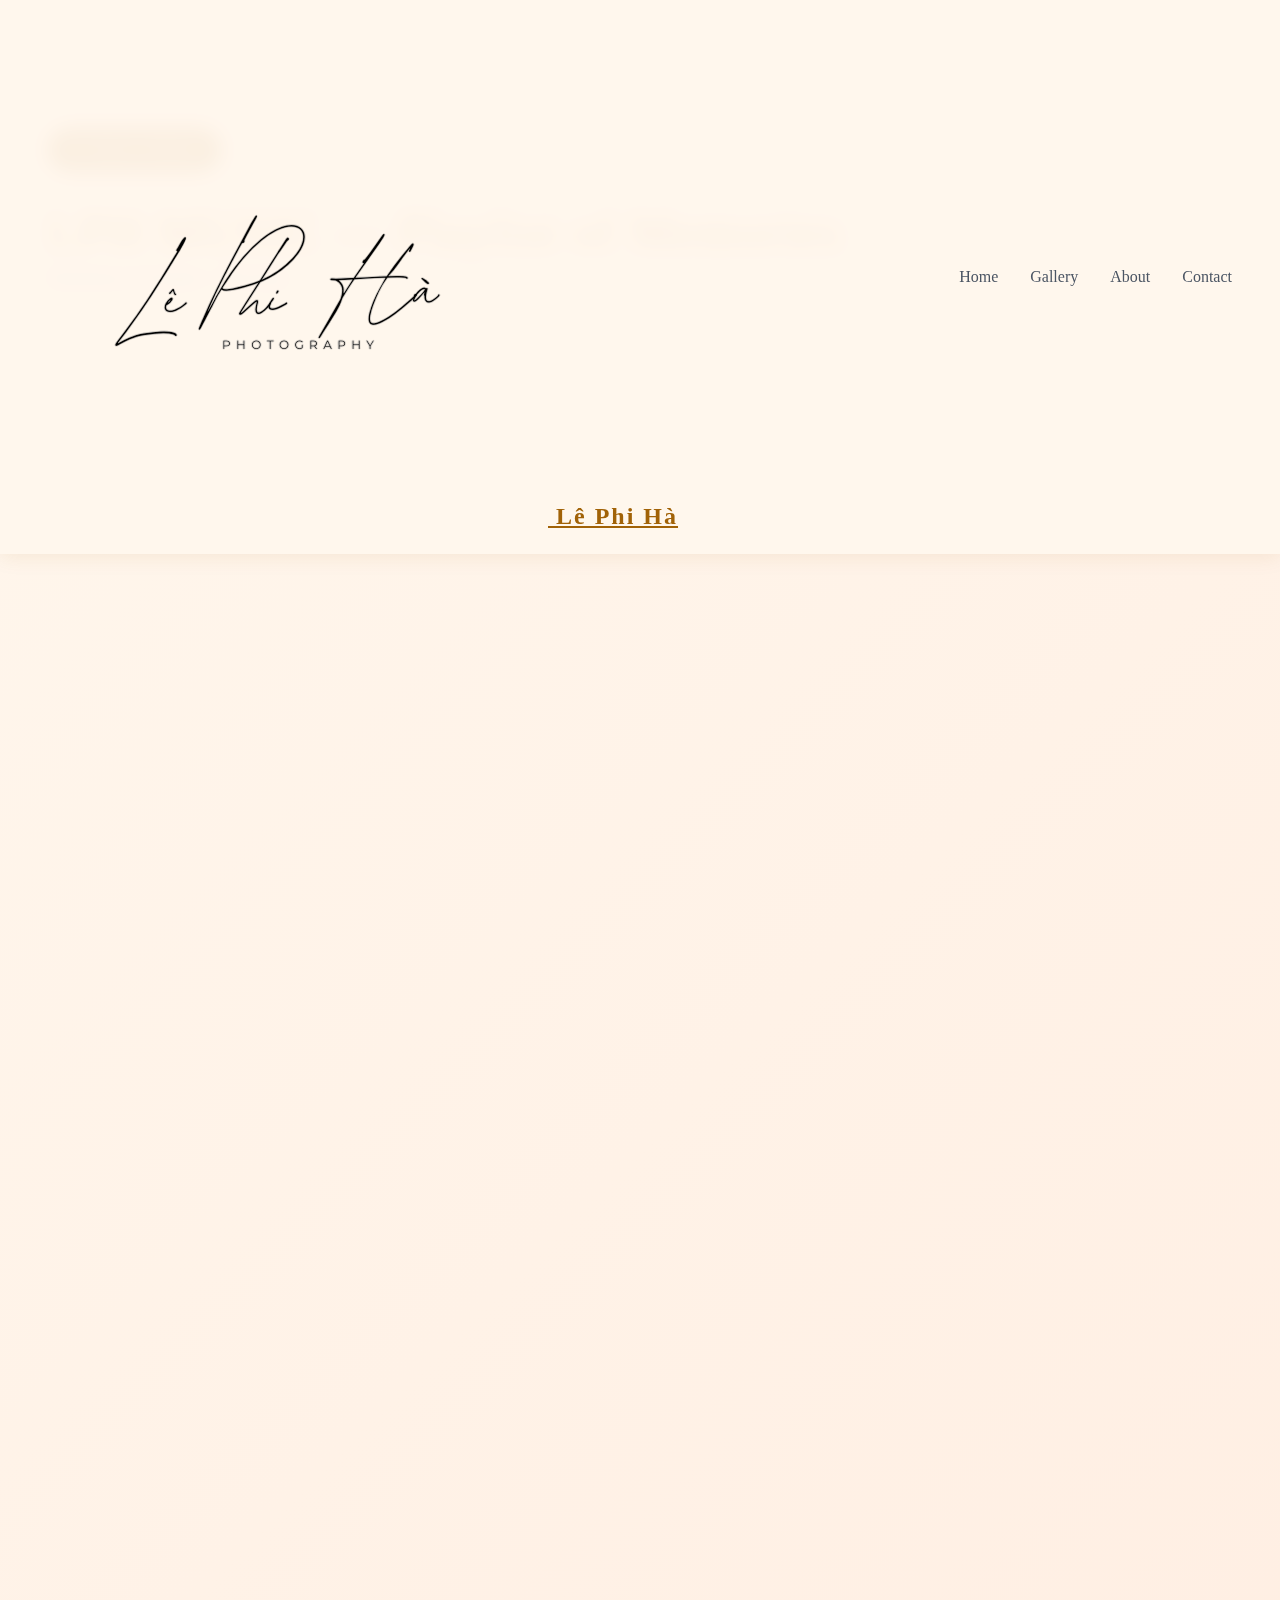
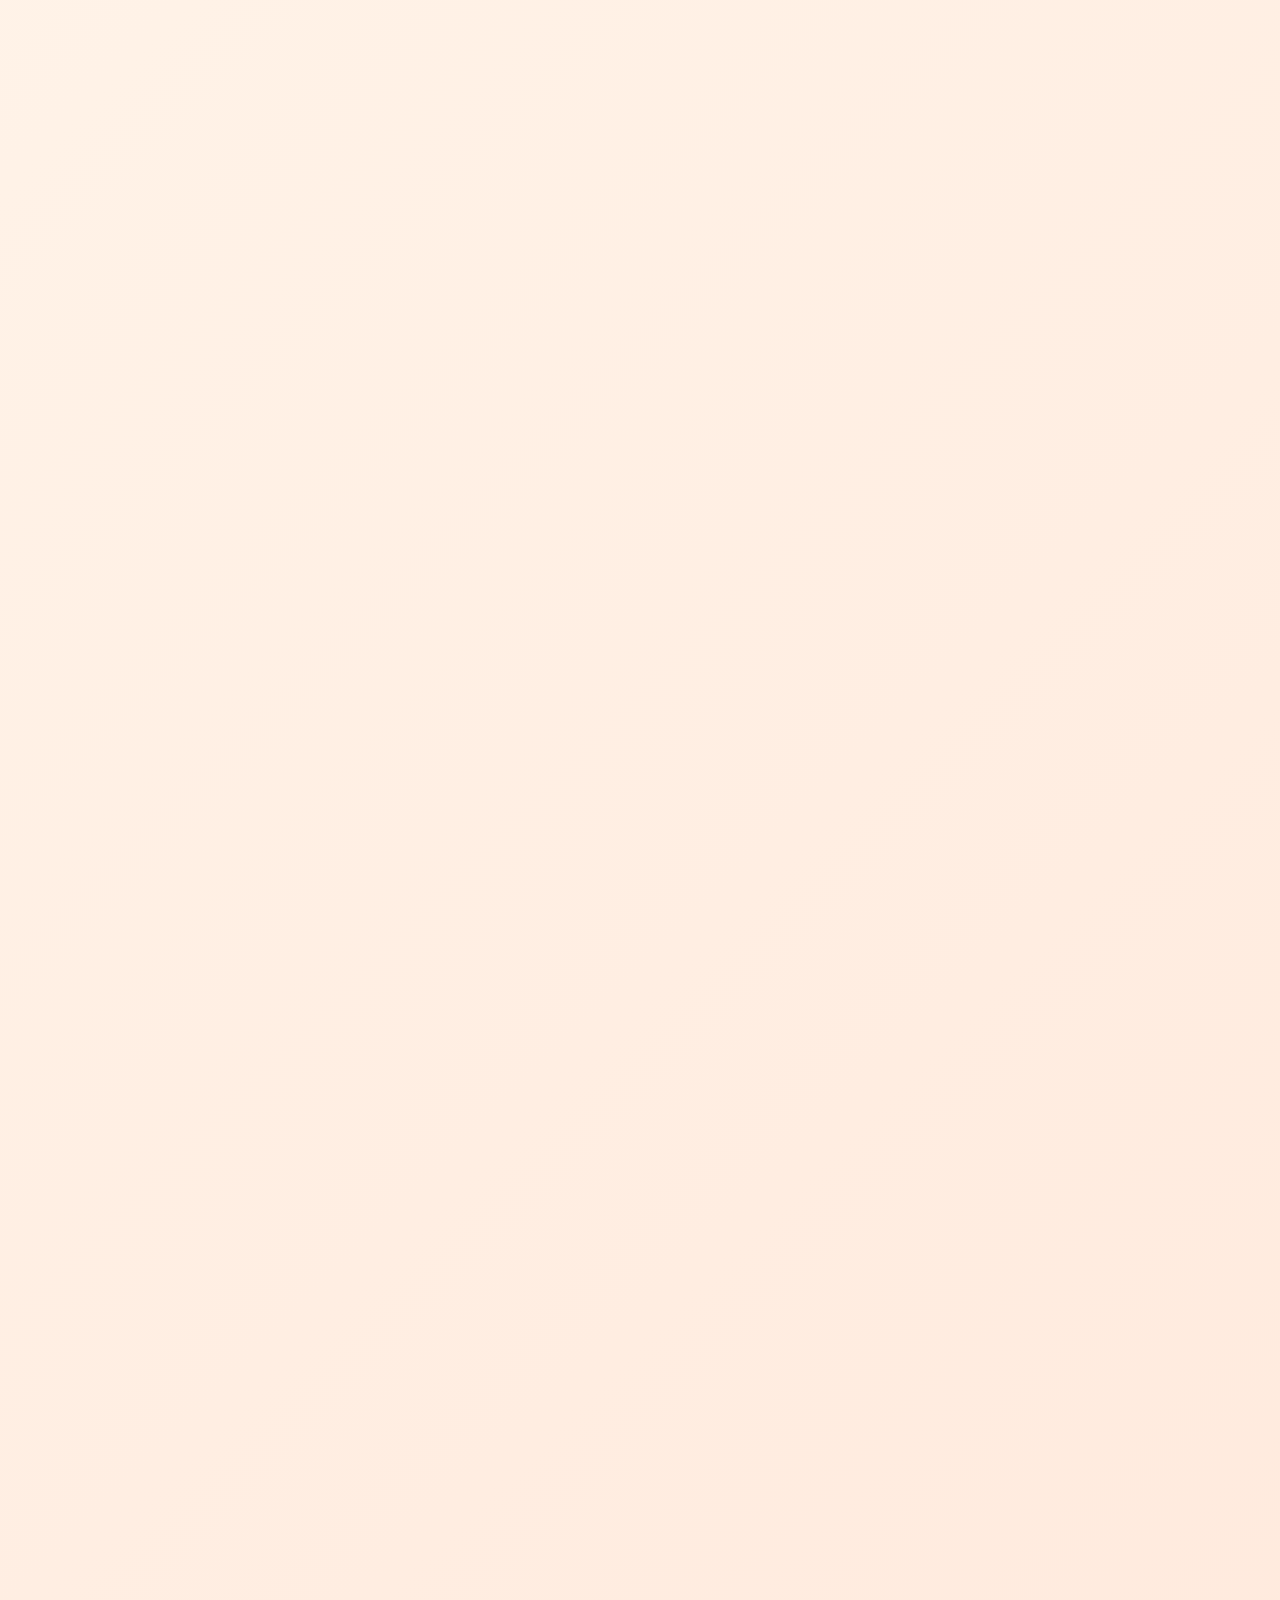
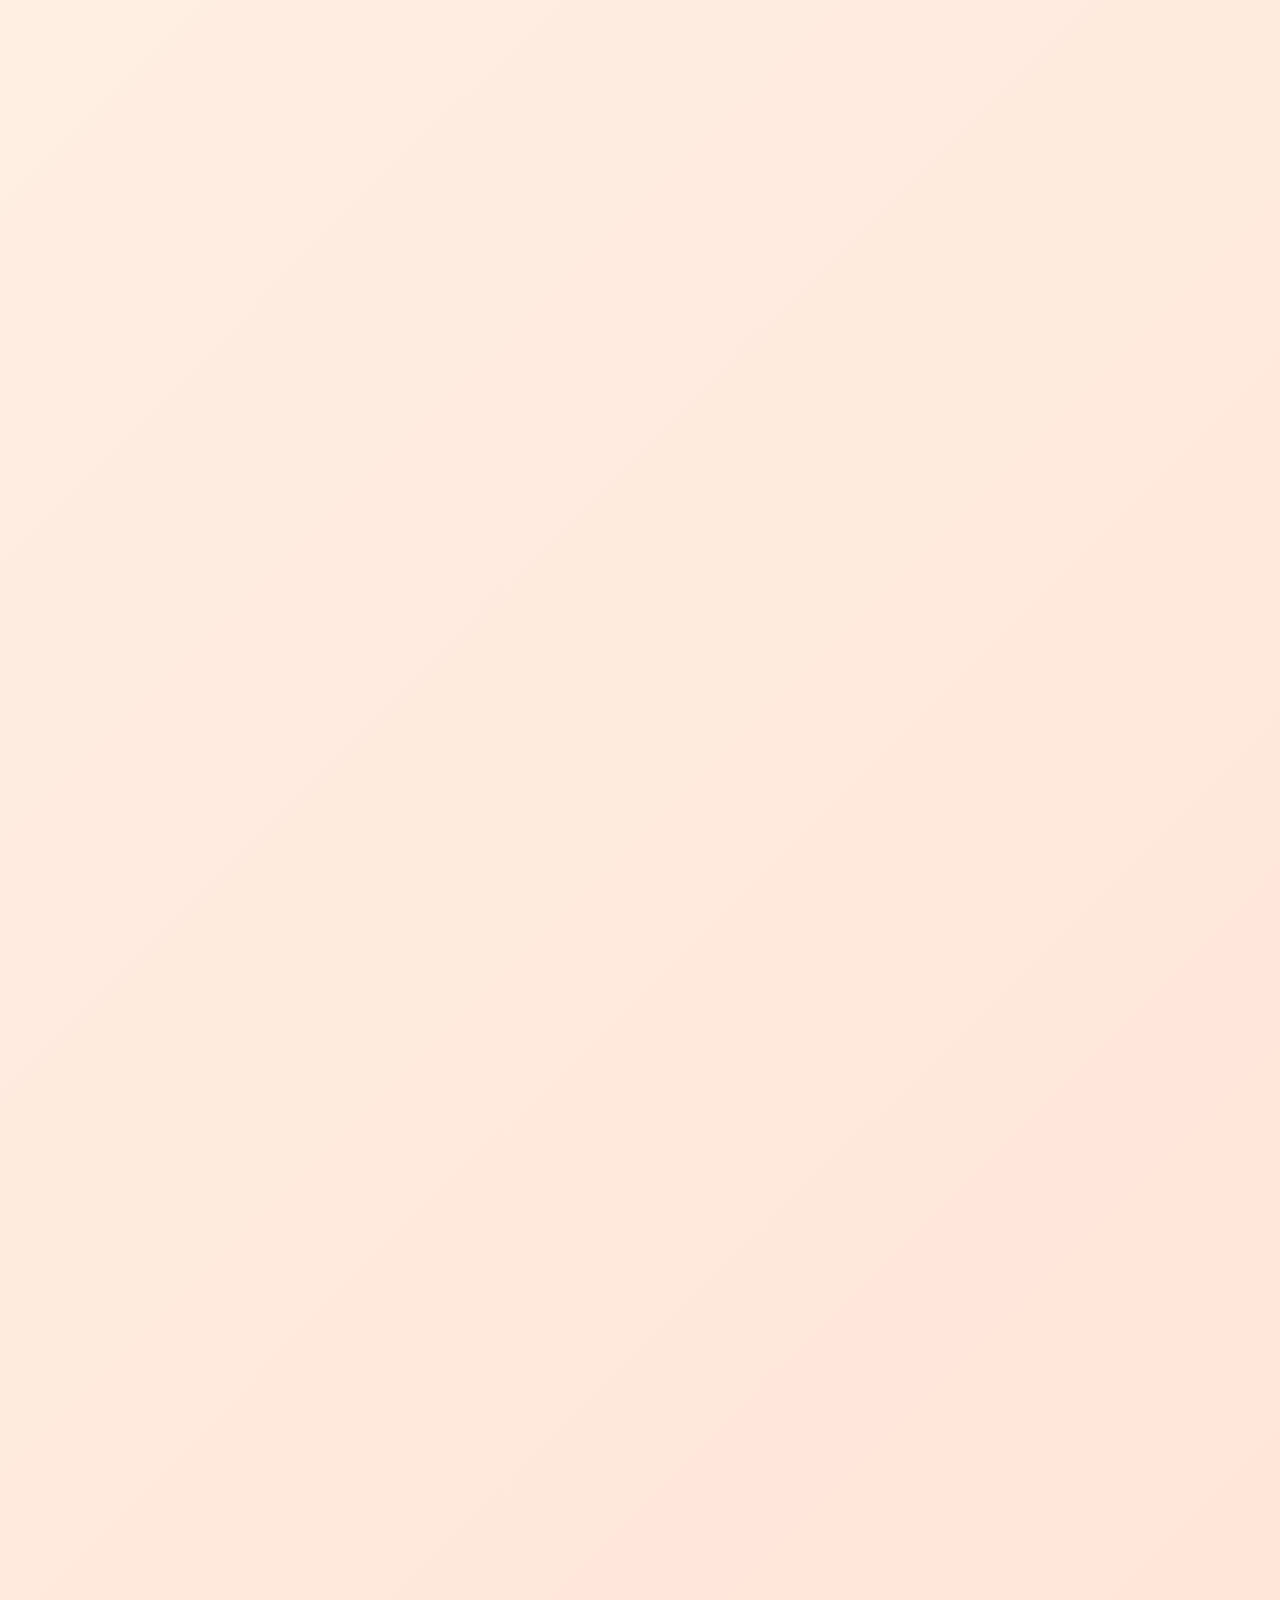
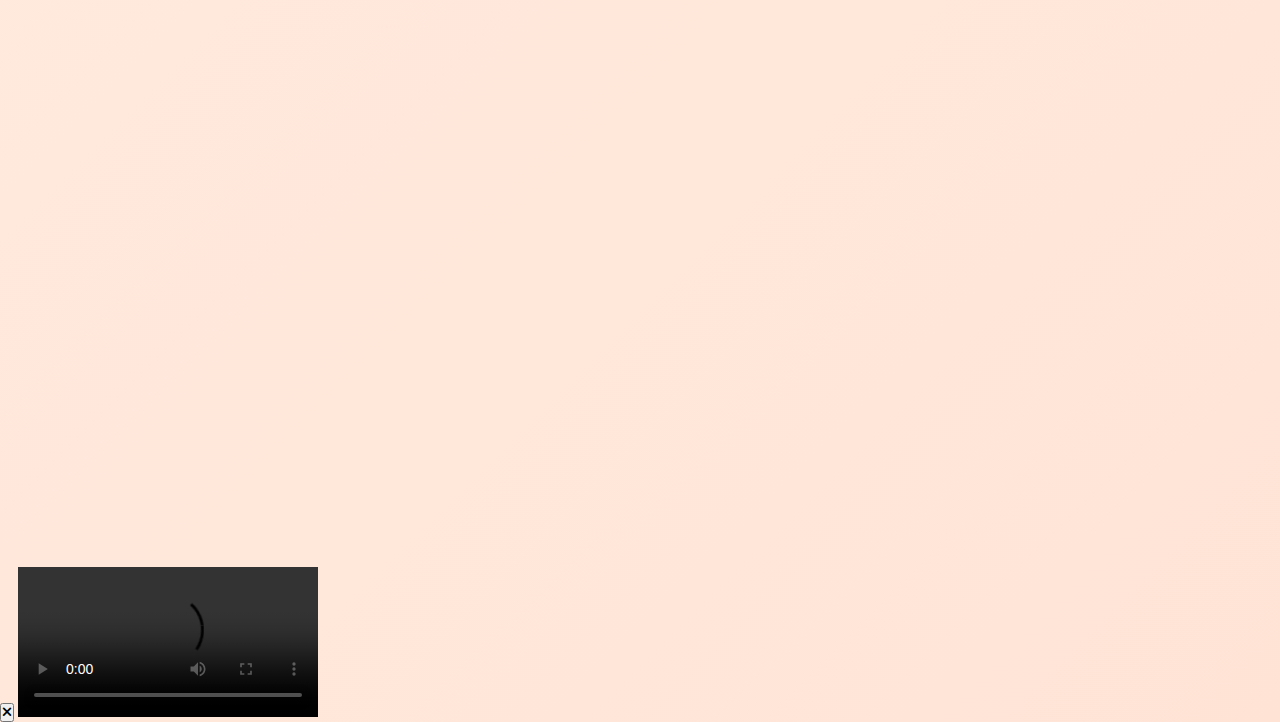
<file: playlist_music/playlis_music.html>
<!DOCTYPE html>
<html lang="vi">
<head>
    <meta charset="UTF-8">
    <meta name="viewport" content="width=device-width, initial-scale=1.0">
    <title>LPH MUSIC — Playlist of Memories</title>
    <link href="https://fonts.googleapis.com/css2?family=Playfair+Display:wght@400;500;600;700&family=Inter:wght@300;400;500;600&display=swap&subset=vietnamese" rel="stylesheet">
    <link rel="stylesheet" href="https://cdnjs.cloudflare.com/ajax/libs/font-awesome/6.5.1/css/all.min.css">
    <link rel="stylesheet" href="./playlist_music.css">
    <link rel="shortcut icon" href="./images/logo_lph.png" type="image/x-icon">
</head>
<body>
    <nav>
        <a href="../index.html#home" class="logo">
            <img src="../images/logo_lph.png" alt="Logo" class="logo-img">
            Lê Phi Hà
        </a>
        <ul class="nav-links">
            <li><a href="../index.html#home">Home</a></li>
            <li><a href="../index.html#gallery">Gallery</a></li>
            <li><a href="../index.html#about">About</a></li>
            <li><a href="../index.html#contact">Contact</a></li>
        </ul>
    </nav>

    <section class="album-header">
        <a href="../index.html#gallery" class="back-button"><i class="fas fa-arrow-left"></i> Back to Albums</a>
        <h1 class="album-title">LPH MUSIC — Playlist of Memories</h1>
        <p class="album-subtitle">Emotions in Frames • 38 tracks</p>
    </section>

    <section class="media-section">
        <div class="media-grid">
            <div class="media-item video-item" data-video="../videos_memory/video1.mp4">
                <a href="https://res.cloudinary.com/df2upzfb9/video/upload/v1764702899/Snapsave.app_AQNPCWUn47YDWjWcZ3_oae0htR1oPdU4NNxxjvZ3PIX1U5bHidGkcPNgMAVYVfiiZpSD5E6Kha0eNv4TgniCQrM8YGDS7tXiUVOvkbczsbOycQ_p8jvhw.mp4" target="_blank" rel="noopener">
                    <div class="media-thumbnail">
                        <video src="https://res.cloudinary.com/df2upzfb9/video/upload/v1764702899/Snapsave.app_AQNPCWUn47YDWjWcZ3_oae0htR1oPdU4NNxxjvZ3PIX1U5bHidGkcPNgMAVYVfiiZpSD5E6Kha0eNv4TgniCQrM8YGDS7tXiUVOvkbczsbOycQ_p8jvhw.mp4" preload="metadata"></video>
                        <div class="video-overlay">
                            <div class="play-button">
                                <i class="fas fa-play"></i>
                            </div>
                            <div class="video-duration">4:36</div>
                        </div>
                    </div>
                </a>
            </div>


            <div class="media-item video-item" data-video="../videos_memory/video2.mp4">
                <a href="https://res.cloudinary.com/df2upzfb9/video/upload/v1769678695/b5ad1652080541f08de3c08fc9afbc8a_kmohy1.mov" target="_blank" rel="noopener">
                    <div class="media-thumbnail">
                        <video src="https://res.cloudinary.com/df2upzfb9/video/upload/v1769678695/b5ad1652080541f08de3c08fc9afbc8a_kmohy1.mov" preload="metadata"></video>
                        <div class="video-overlay">
                            <div class="play-button">
                                <i class="fas fa-play"></i>
                            </div>
                            <div class="video-duration">4:54</div>
                        </div>
                    </div>
                </a>
            </div>

            <div class="media-item video-item" data-video="../videos_memory/video2.mp4">
                <a href="https://res.cloudinary.com/df2upzfb9/video/upload/v1764702841/v14044g50000crnugcnog65r0b73sedg_ouimlk.mp4" target="_blank" rel="noopener">
                    <div class="media-thumbnail">
                        <video src="https://res.cloudinary.com/df2upzfb9/video/upload/v1764702841/v14044g50000crnugcnog65r0b73sedg_ouimlk.mp4" preload="metadata"></video>
                        <div class="video-overlay">
                            <div class="play-button">
                                <i class="fas fa-play"></i>
                            </div>
                            <div class="video-duration">0:59</div>
                        </div>
                    </div>
                </a>
            </div>

            <div class="media-item video-item" data-video="../videos_memory/video3.mp4">
                <a href="https://res.cloudinary.com/df2upzfb9/video/upload/v1764702839/v14044g50000cpipogvog65v3fmv0nug_gtmgtg.mp4" target="_blank" rel="noopener">
                    <div class="media-thumbnail">
                        <video src="https://res.cloudinary.com/df2upzfb9/video/upload/v1764702839/v14044g50000cpipogvog65v3fmv0nug_gtmgtg.mp4" preload="metadata"></video>
                        <div class="video-overlay">
                            <div class="play-button">
                                <i class="fas fa-play"></i>
                            </div>
                            <div class="video-duration">0:42</div>
                        </div>
                    </div>
                </a>
            </div>

            <div class="media-item video-item">
                <a href="https://res.cloudinary.com/df2upzfb9/video/upload/v1764702844/v14044g50000cu1ucs7og65mlrdfsv00_norl7x.mp4" target="_blank" rel="noopener">
                    <div class="media-thumbnail" style="background-image: url('https://res.cloudinary.com/df2upzfb9/video/upload/so_1,w_400,h_500,c_fill/v1764702844/v14044g50000cu1ucs7og65mlrdfsv00_norl7x.jpg');">
                        <video src="https://res.cloudinary.com/df2upzfb9/video/upload/v1764702844/v14044g50000cu1ucs7og65mlrdfsv00_norl7x.mp4" preload="none"></video>
                        <div class="video-overlay">
                            <div class="play-button">
                                <i class="fas fa-play"></i>
                            </div>
                            <div class="video-duration">1:54</div>
                        </div>
                    </div>
                </a>
            </div>

            <div class="media-item video-item">
                <a href="https://res.cloudinary.com/df2upzfb9/video/upload/v1764702836/v14044g50000cncs26nog65tfihvkmc0_uonbza.mp4" target="_blank" rel="noopener">
                    <div class="media-thumbnail" style="background-image: url('https://res.cloudinary.com/df2upzfb9/video/upload/so_1,w_400,h_500,c_fill/v1764702836/v14044g50000cncs26nog65tfihvkmc0_uonbza.jpg');">
                        <video src="https://res.cloudinary.com/df2upzfb9/video/upload/v1764702836/v14044g50000cncs26nog65tfihvkmc0_uonbza.mp4" preload="none"></video>
                        <div class="video-overlay">
                            <div class="play-button">
                                <i class="fas fa-play"></i>
                            </div>
                            <div class="video-duration">1:49</div>
                        </div>
                    </div>
                </a>
            </div>

            <div class="media-item video-item" data-video="../videos_memory/video6.mp4">
                <a href="https://res.cloudinary.com/df2upzfb9/video/upload/v1764702831/f8695f141319b6f442de4dd8252fe263_kzvba2.mp4" target="_blank" rel="noopener">
                    <div class="media-thumbnail">
                        <video src="https://res.cloudinary.com/df2upzfb9/video/upload/v1764702831/f8695f141319b6f442de4dd8252fe263_kzvba2.mp4" preload="metadata"></video>
                        <div class="video-overlay">
                            <div class="play-button">
                                <i class="fas fa-play"></i>
                            </div>
                            <div class="video-duration">1:00</div>
                        </div>
                    </div>
                </a>
            </div>

            <div class="media-item video-item" data-video="../videos_memory/video7.mp4">
                <a href="https://res.cloudinary.com/df2upzfb9/video/upload/v1764702829/e62a5019a9af6b394fc8cd7cb7569aea_ica0tz.mp4" target="_blank" rel="noopener">
                    <div class="media-thumbnail">
                        <video src="https://res.cloudinary.com/df2upzfb9/video/upload/v1764702829/e62a5019a9af6b394fc8cd7cb7569aea_ica0tz.mp4" preload="metadata"></video>
                        <div class="video-overlay">
                            <div class="play-button">
                                <i class="fas fa-play"></i>
                            </div>
                            <div class="video-duration">0:45</div>
                        </div>
                    </div>
                </a>
            </div>

            <div class="media-item video-item" data-video="../videos_memory/video8.mp4">
                <a href="https://res.cloudinary.com/df2upzfb9/video/upload/v1764702829/e259566bdff7f94a79ec03140845af56_gp6ulw.mp4" target="_blank" rel="noopener">
                    <div class="media-thumbnail">
                        <video src="https://res.cloudinary.com/df2upzfb9/video/upload/v1764702829/e259566bdff7f94a79ec03140845af56_gp6ulw.mp4" preload="metadata"></video>
                        <div class="video-overlay">
                            <div class="play-button">
                                <i class="fas fa-play"></i>
                            </div>
                            <div class="video-duration">0:42</div>
                        </div>
                    </div>
                </a>
            </div>

            <div class="media-item video-item" data-video="../videos_memory/video9.mp4">
                <a href="https://res.cloudinary.com/df2upzfb9/video/upload/v1764702827/d3855a90dfc930280a7c51870b03cc3a_ovbxcw.mp4" target="_blank" rel="noopener">
                    <div class="media-thumbnail">
                        <video src="https://res.cloudinary.com/df2upzfb9/video/upload/v1764702827/d3855a90dfc930280a7c51870b03cc3a_ovbxcw.mp4" preload="metadata"></video>
                        <div class="video-overlay">
                            <div class="play-button">
                                <i class="fas fa-play"></i>
                            </div>
                            <div class="video-duration">0:57</div>
                        </div>
                    </div>
                </a>
            </div>

            <div class="media-item video-item" data-video="../videos_memory/video10.mp4">
                <a href="https://res.cloudinary.com/df2upzfb9/video/upload/v1764702827/v10044g50000cp2brn7og65sqe4vbfc0_rpoymc.mp4" target="_blank" rel="noopener">
                    <div class="media-thumbnail">
                        <video src="https://res.cloudinary.com/df2upzfb9/video/upload/v1764702827/v10044g50000cp2brn7og65sqe4vbfc0_rpoymc.mp4" preload="metadata"></video>
                        <div class="video-overlay">
                            <div class="play-button">
                                <i class="fas fa-play"></i>
                            </div>
                            <div class="video-duration">0:22</div>
                        </div>
                    </div>
                </a>
            </div>
            
            <div class="media-item video-item">
                <a href="https://res.cloudinary.com/df2upzfb9/video/upload/v1764702824/v1c044g50000d3qrc7fog65i8eel3do0_gkgh2n.mp4" target="_blank" rel="noopener">
                    <div class="media-thumbnail" style="background-image: url('https://res.cloudinary.com/df2upzfb9/video/upload/so_1,w_400,h_500,c_fill/v1764702824/v1c044g50000d3qrc7fog65i8eel3do0_gkgh2n.jpg');">
                        <video src="https://res.cloudinary.com/df2upzfb9/video/upload/v1764702824/v1c044g50000d3qrc7fog65i8eel3do0_gkgh2n.mp4" preload="none"></video>
                        <div class="video-overlay">
                            <div class="play-button">
                                <i class="fas fa-play"></i>
                            </div>
                            <div class="video-duration">0:58</div>
                        </div>
                    </div>
                </a>
            </div>

            <div class="media-item video-item" data-video="../videos_memory/video12.mp4">
                <a href="https://res.cloudinary.com/df2upzfb9/video/upload/v1764702818/df7d223e7c032996eec2cdcd628fc0f9_lzyvxu.mp4" target="_blank" rel="noopener">
                    <div class="media-thumbnail">
                        <video src="https://res.cloudinary.com/df2upzfb9/video/upload/v1764702818/df7d223e7c032996eec2cdcd628fc0f9_lzyvxu.mp4" preload="metadata"></video>
                        <div class="video-overlay">
                            <div class="play-button">
                                <i class="fas fa-play"></i>
                            </div>
                            <div class="video-duration">0:51</div>
                        </div>
                    </div>
                </a>
            </div>

            <div class="media-item video-item" data-video="../videos_memory/video13.mp4">
                <a href="https://res.cloudinary.com/df2upzfb9/video/upload/v1764702819/e3f0c9cce6b7efe5885bac9b9940d081_hsxe4x.mp4" target="_blank" rel="noopener">
                    <div class="media-thumbnail">
                        <video src="https://res.cloudinary.com/df2upzfb9/video/upload/v1764702819/e3f0c9cce6b7efe5885bac9b9940d081_hsxe4x.mp4" preload="metadata"></video>
                        <div class="video-overlay">
                            <div class="play-button">
                                <i class="fas fa-play"></i>
                            </div>
                            <div class="video-duration">0:59</div>
                        </div>
                    </div>
                </a>
            </div>

            <div class="media-item video-item" data-video="../videos_memory/video14.mp4">
                <a href="https://res.cloudinary.com/df2upzfb9/video/upload/v1764702818/c033bffe592e342957462a625ae89c3b_z1g8ty.mp4" target="_blank" rel="noopener">
                    <div class="media-thumbnail">
                        <video src="https://res.cloudinary.com/df2upzfb9/video/upload/v1764702818/c033bffe592e342957462a625ae89c3b_z1g8ty.mp4" preload="metadata"></video>
                        <div class="video-overlay">
                            <div class="play-button">
                                <i class="fas fa-play"></i>
                            </div>
                            <div class="video-duration">1:00</div>
                        </div>
                    </div>
                </a>
            </div>

            <div class="media-item video-item" data-video="../videos_memory/video15.mp4">
                <a href="https://res.cloudinary.com/df2upzfb9/video/upload/v1764702817/dc076d86392a3ec680d5fcf5c88b2098_zagsgx.mp4" target="_blank" rel="noopener">
                    <div class="media-thumbnail">
                        <video src="https://res.cloudinary.com/df2upzfb9/video/upload/v1764702817/dc076d86392a3ec680d5fcf5c88b2098_zagsgx.mp4" preload="metadata"></video>
                        <div class="video-overlay">
                            <div class="play-button">
                                <i class="fas fa-play"></i>
                            </div>
                            <div class="video-duration">0:56</div>
                        </div>
                    </div>
                </a>
            </div>

            <div class="media-item video-item" data-video="../videos_memory/video16.mp4">
                <a href="https://res.cloudinary.com/df2upzfb9/video/upload/v1764702814/be38612e30091f61b82a3fb78e6b1d2f_eifriy.mp4" target="_blank" rel="noopener">
                    <div class="media-thumbnail">
                        <video src="https://res.cloudinary.com/df2upzfb9/video/upload/v1764702814/be38612e30091f61b82a3fb78e6b1d2f_eifriy.mp4" preload="metadata"></video>
                        <div class="video-overlay">
                            <div class="play-button">
                                <i class="fas fa-play"></i>
                            </div>
                            <div class="video-duration">0:36</div>
                        </div>
                    </div>
                </a>
            </div>

            <div class="media-item video-item" data-video="../videos_memory/video17.mp4">
                <a href="https://res.cloudinary.com/df2upzfb9/video/upload/v1764702813/636039927c78b9098b7b288d4ae7a135_kzdsjg.mp4" target="_blank" rel="noopener">
                    <div class="media-thumbnail">
                        <video src="https://res.cloudinary.com/df2upzfb9/video/upload/v1764702813/636039927c78b9098b7b288d4ae7a135_kzdsjg.mp4" preload="metadata"></video>
                        <div class="video-overlay">
                            <div class="play-button">
                                <i class="fas fa-play"></i>
                            </div>
                            <div class="video-duration">1:00</div>
                        </div>
                    </div>
                </a>
            </div>

            <div class="media-item video-item" data-video="../videos_memory/video18.mp4">
                <a href="https://res.cloudinary.com/df2upzfb9/video/upload/v1764702812/0168299744a5be8b0f18277f2411c1ab_ecwikj.mp4" target="_blank" rel="noopener">
                    <div class="media-thumbnail">
                        <video src="https://res.cloudinary.com/df2upzfb9/video/upload/v1764702812/0168299744a5be8b0f18277f2411c1ab_ecwikj.mp4" preload="metadata"></video>
                        <div class="video-overlay">
                            <div class="play-button">
                                <i class="fas fa-play"></i>
                            </div>
                            <div class="video-duration">0:46</div>
                        </div>
                    </div>
                </a>
            </div>

            <div class="media-item video-item" data-video="../videos_memory/video19.mp4">
                <a href="https://res.cloudinary.com/df2upzfb9/video/upload/v1764702811/c1404af2acd55dc6f1afe045e5a1da5d_jhgunk.mp4" target="_blank" rel="noopener">
                    <div class="media-thumbnail">
                        <video src="https://res.cloudinary.com/df2upzfb9/video/upload/v1764702811/c1404af2acd55dc6f1afe045e5a1da5d_jhgunk.mp4" preload="metadata"></video>
                        <div class="video-overlay">
                            <div class="play-button">
                                <i class="fas fa-play"></i>
                            </div>
                            <div class="video-duration">0:37</div>
                        </div>
                    </div>
                </a>
            </div>

            <div class="media-item video-item" data-video="../videos_memory/video20.mp4">
                <a href="https://res.cloudinary.com/df2upzfb9/video/upload/v1764702809/b45e92c4f26f5eec79c0906212bf7a6a_aohh0m.mp4" target="_blank" rel="noopener">
                    <div class="media-thumbnail">
                        <video src="https://res.cloudinary.com/df2upzfb9/video/upload/v1764702809/b45e92c4f26f5eec79c0906212bf7a6a_aohh0m.mp4" preload="metadata"></video>
                        <div class="video-overlay">
                            <div class="play-button">
                                <i class="fas fa-play"></i>
                            </div>
                            <div class="video-duration">0:59</div>
                        </div>
                    </div>
                </a>
            </div>

            <div class="media-item video-item" data-video="../videos_memory/video21.mp4">
                <a href="https://res.cloudinary.com/df2upzfb9/video/upload/v1764702808/680e0ea27f01c3c590606d5e6f3c929c_aafdco.mp4" target="_blank" rel="noopener">
                    <div class="media-thumbnail">
                        <video src="https://res.cloudinary.com/df2upzfb9/video/upload/v1764702808/680e0ea27f01c3c590606d5e6f3c929c_aafdco.mp4" preload="metadata"></video>
                        <div class="video-overlay">
                            <div class="play-button">
                                <i class="fas fa-play"></i>
                            </div>
                            <div class="video-duration">0:26</div>
                        </div>
                    </div>
                </a>
            </div>

            <div class="media-item video-item" data-video="../videos_memory/video22.mp4">
                <a href="https://res.cloudinary.com/df2upzfb9/video/upload/v1764702809/c4cb916343b2c2283d7903aec0e461bd_jvvah9.mp4" target="_blank" rel="noopener">
                    <div class="media-thumbnail">
                        <video src="https://res.cloudinary.com/df2upzfb9/video/upload/v1764702809/c4cb916343b2c2283d7903aec0e461bd_jvvah9.mp4" preload="metadata"></video>
                        <div class="video-overlay">
                            <div class="play-button">
                                <i class="fas fa-play"></i>
                            </div>
                            <div class="video-duration">0:51</div>
                        </div>
                    </div>
                </a>
            </div>

            <div class="media-item video-item" data-video="../videos_memory/video23.mp4">
                <a href="https://res.cloudinary.com/df2upzfb9/video/upload/v1764702806/60ce3f14c14b1622cfb2d786e70bd9ae_zllgln.mp4" target="_blank" rel="noopener">
                    <div class="media-thumbnail">
                        <video src="https://res.cloudinary.com/df2upzfb9/video/upload/v1764702806/60ce3f14c14b1622cfb2d786e70bd9ae_zllgln.mp4" preload="metadata"></video>
                        <div class="video-overlay">
                            <div class="play-button">
                                <i class="fas fa-play"></i>
                            </div>
                            <div class="video-duration">0:48</div>
                        </div>
                    </div>
                </a>
            </div>

            <div class="media-item video-item" data-video="../videos_memory/video24.mp4">
                <a href="https://res.cloudinary.com/df2upzfb9/video/upload/v1764702806/1067778ffcac2e1d0d6f0e46cfdf07b3_jp1x5p.mp4" target="_blank" rel="noopener">
                    <div class="media-thumbnail">
                        <video src="https://res.cloudinary.com/df2upzfb9/video/upload/v1764702806/1067778ffcac2e1d0d6f0e46cfdf07b3_jp1x5p.mp4" preload="metadata"></video>
                        <div class="video-overlay">
                            <div class="play-button">
                                <i class="fas fa-play"></i>
                            </div>
                            <div class="video-duration">0:22</div>
                        </div>
                    </div>
                </a>
            </div>

            <div class="media-item video-item" data-video="../videos_memory/video25.mp4">
                <a href="https://res.cloudinary.com/df2upzfb9/video/upload/v1764702804/a0a7e91bf0c0c1448acfbaa96f03a4ea_smaonp.mp4" target="_blank" rel="noopener">
                    <div class="media-thumbnail">
                        <video src="https://res.cloudinary.com/df2upzfb9/video/upload/v1764702804/a0a7e91bf0c0c1448acfbaa96f03a4ea_smaonp.mp4" preload="metadata"></video>
                        <div class="video-overlay">
                            <div class="play-button">
                                <i class="fas fa-play"></i>
                            </div>
                            <div class="video-duration">0:53</div>
                        </div>
                    </div>
                </a>
            </div>

            <div class="media-item video-item" data-video="../videos_memory/video26.mp4">
                <a href="https://res.cloudinary.com/df2upzfb9/video/upload/v1764702801/4755c4e8e3d2b968d467389d22aa5364_dk0lid.mp4" target="_blank" rel="noopener">
                    <div class="media-thumbnail">
                        <video src="https://res.cloudinary.com/df2upzfb9/video/upload/v1764702801/4755c4e8e3d2b968d467389d22aa5364_dk0lid.mp4" preload="metadata"></video>
                        <div class="video-overlay">
                            <div class="play-button">
                                <i class="fas fa-play"></i>
                            </div>
                            <div class="video-duration">0:50</div>
                        </div>
                    </div>
                </a>
            </div>

            <div class="media-item video-item" data-video="../videos_memory/video27.mp4">
                <a href="https://res.cloudinary.com/df2upzfb9/video/upload/v1764702795/0e65a71ba07ee0977b76ad93c496578c_vro1iz.mp4" target="_blank" rel="noopener">
                    <div class="media-thumbnail">
                        <video src="https://res.cloudinary.com/df2upzfb9/video/upload/v1764702795/0e65a71ba07ee0977b76ad93c496578c_vro1iz.mp4" preload="metadata"></video>
                        <div class="video-overlay">
                            <div class="play-button">
                                <i class="fas fa-play"></i>
                            </div>
                            <div class="video-duration">1:00</div>
                        </div>
                    </div>
                </a>
            </div>
            <div class="media-item video-item" data-video="../videos_memory/video28.mp4">
                <div class="media-thumbnail">
                    <video src="https://res.cloudinary.com/df2upzfb9/video/upload/v1764702796/2804fb3145cfa665f975421e252918e3_fmxitk.mp4" preload="metadata"></video>
                    <div class="video-overlay">
                        <div class="play-button">
                            <i class="fas fa-play"></i>
                        </div>
                        <div class="video-duration">0:59</div>
                    </div>
                </div>
            </div>
            <div class="media-item video-item" data-video="../videos_memory/video29.mp4">
                <div class="media-thumbnail">
                    <video src="https://res.cloudinary.com/df2upzfb9/video/upload/v1764702794/99dda16b3bce6dd481de2b1cdd80748d_l1j0vm.mp4" preload="metadata"></video>
                    <div class="video-overlay">
                        <div class="play-button">
                            <i class="fas fa-play"></i>
                        </div>
                        <div class="video-duration">0:59</div>
                    </div>
                </div>
            </div>
            <div class="media-item video-item" data-video="../videos_memory/video30.mp4">
                <div class="media-thumbnail">
                    <video src="https://res.cloudinary.com/df2upzfb9/video/upload/v1764702792/3fa8bf1068451f7183702a154fe3b534_sbhthb.mp4" preload="metadata"></video>
                    <div class="video-overlay">
                        <div class="play-button">
                            <i class="fas fa-play"></i>
                        </div>
                        <div class="video-duration">0:43</div>
                    </div>
                </div>
            </div>

            <div class="media-item video-item" data-video="../videos_memory/video31.mp4">
                <div class="media-thumbnail">
                    <video src="https://res.cloudinary.com/df2upzfb9/video/upload/v1764702791/86d7da384714bc74c779616df94c97d6_xbk0ko.mp4" preload="metadata"></video>
                    <div class="video-overlay">
                        <div class="play-button">
                            <i class="fas fa-play"></i>
                        </div>
                        <div class="video-duration">0:32</div>
                    </div>
                </div>
            </div>

            <div class="media-item video-item" data-video="../videos_memory/video32.mp4">
                <div class="media-thumbnail">
                    <video src="https://res.cloudinary.com/df2upzfb9/video/upload/v1764702792/09a17511863a2026088360ce1472588a_tyo2pc.mp4" preload="metadata"></video>
                    <div class="video-overlay">
                        <div class="play-button">
                            <i class="fas fa-play"></i>
                        </div>
                        <div class="video-duration">0:45</div>
                    </div>
                </div>
            </div>

            <div class="media-item video-item" data-video="../videos_memory/video33.mp4">
                <div class="media-thumbnail">
                    <video src="https://res.cloudinary.com/df2upzfb9/video/upload/v1764702790/8ef2d3237541336da32c5d2229e33353_hwubhs.mp4" preload="metadata"></video>
                    <div class="video-overlay">
                        <div class="play-button">
                            <i class="fas fa-play"></i>
                        </div>
                        <div class="video-duration">1:00</div>
                    </div>
                </div>
            </div>

            <div class="media-item video-item" data-video="../videos_memory/video34.mp4">
                <div class="media-thumbnail">
                    <video src="https://res.cloudinary.com/df2upzfb9/video/upload/v1764702790/1a0ae9e63318cdf3e3d8f98662a2abb3_mvrvgq.mp4" preload="metadata"></video>
                    <div class="video-overlay">
                        <div class="play-button">
                            <i class="fas fa-play"></i>
                        </div>
                        <div class="video-duration">10:57</div>
                    </div>
                </div>
            </div>

            <div class="media-item video-item" data-video="../videos_memory/video35.mp4">
                <div class="media-thumbnail">
                    <video src="https://res.cloudinary.com/df2upzfb9/video/upload/v1764702789/8b407bee70207586293e758b1175b1e0_mjqqiu.mp4" preload="metadata"></video>
                    <div class="video-overlay">
                        <div class="play-button">
                            <i class="fas fa-play"></i>
                        </div>
                        <div class="video-duration">0:48</div>
                    </div>
                </div>
            </div>
            <div class="media-item video-item" data-video="../videos_memory/video36.mp4">
                <div class="media-thumbnail">
                    <video src="https://res.cloudinary.com/df2upzfb9/video/upload/v1764702785/6d09b25e4cdeac17f9ffeb0098e34cdb_aqpyxl.mp4" preload="metadata"></video>
                    <div class="video-overlay">
                        <div class="play-button">
                            <i class="fas fa-play"></i>
                        </div>
                        <div class="video-duration">0:46</div>
                    </div>
                </div>
            </div>
            <div class="media-item video-item" data-video="../videos_memory/video37.mp4">
                <div class="media-thumbnail">
                    <video src="https://res.cloudinary.com/df2upzfb9/video/upload/v1764702783/1a2a8c5bdd15628565cd1fad57777393_j2fq1l.mp4" preload="metadata"></video>
                    <div class="video-overlay">
                        <div class="play-button">
                            <i class="fas fa-play"></i>
                        </div>
                        <div class="video-duration">0:30</div>
                    </div>
                </div>
            </div>
            <div class="media-item video-item" data-video="../videos_memory/video38.mp4">
                <div class="media-thumbnail">
                    <video src="https://res.cloudinary.com/df2upzfb9/video/upload/v1764702783/2db429bee185247ab5a71766700d05a8_axxba5.mp4" preload="metadata"></video>
                    <div class="video-overlay">
                        <div class="play-button">
                            <i class="fas fa-play"></i>
                        </div>
                        <div class="video-duration">0:30</div>
                    </div>
                </div>
            </div>
        </div>
    </section>

    <div class="video-modal" id="videoModal">
        <div class="modal-content">
            <button class="close-modal"><i class="fas fa-times"></i></button>
            <video id="modalVideo" controls>
                <source src="" type="video/mp4">
                Your browser does not support the video tag.
            </video>
        </div>
    </div>

    <script src="./playlist_music.js"></script>
</body>
</html>
</file>
<file: playlist_music/playlist_music.css>
* {
    margin: 0;
    padding: 0;
    box-sizing: border-box;
}

body {
    font-family: 'Georgia', serif;
    background: linear-gradient(135deg, #FFF7ED 0%, #FFE4D6 100%);
    color: #4B5563;
    overflow-x: hidden;
    padding-top: 80px;
}

/* Navigation */
nav {
    position: fixed;
    top: 0;
    width: 100%;
    padding: 1.5rem 3rem;
    display: flex;
    justify-content: space-between;
    align-items: center;
    background: rgba(255, 247, 237, 0.95);
    backdrop-filter: blur(10px);
    z-index: 1000;
    animation: slideDown 0.8s ease-out;
    box-shadow: 0 2px 20px rgba(161, 98, 7, 0.1);
}

@keyframes slideDown {
    from {
        transform: translateY(-100%);
        opacity: 0;
    }
    to {
        transform: translateY(0);
        opacity: 1;
    }
}

.logo {
    font-size: 1.5rem;
    font-weight: bold;
    color: #A16207;
    letter-spacing: 2px;
}

.nav-links {
    display: flex;
    gap: 2rem;
    list-style: none;
}

.nav-links a {
    text-decoration: none;
    color: #4B5563;
    font-size: 1rem;
    position: relative;
    transition: color 0.3s ease;
}

.nav-links a::after {
    content: '';
    position: absolute;
    bottom: -5px;
    left: 0;
    width: 0;
    height: 2px;
    background: #A16207;
    transition: width 0.4s ease;
}

.nav-links a:hover {
    color: #A16207;
}

.nav-links a:hover::after {
    width: 100%;
}

/* Album Header */
.album-header {
    padding: 3rem 3rem 2rem;
    max-width: 1400px;
    margin: 0 auto;
    animation: fadeInUp 0.8s ease-out;
}

@keyframes fadeInUp {
    from {
        opacity: 0;
        transform: translateY(30px);
    }
    to {
        opacity: 1;
        transform: translateY(0);
    }
}

.back-button {
    display: inline-flex;
    align-items: center;
    gap: 0.5rem;
    background: #A16207;
    color: #FFF7ED;
    text-decoration: none;
    padding: 0.8rem 1.5rem;
    border-radius: 25px;
    font-size: 1rem;
    transition: all 0.3s ease;
    margin-bottom: 2rem;
}

.back-button:hover {
    background: #2563EB;
    transform: translateX(-5px);
}

.album-title {
    font-size: 3rem;
    color: #A16207;
    margin-bottom: 0.5rem;
    font-weight: 300;
    letter-spacing: 2px;
}

.album-subtitle {
    font-size: 1.2rem;
    color: #4B5563;
    opacity: 0.8;
}

/* Media Section */
.media-section {
    padding: 2rem 3rem 5rem;
    max-width: 1400px;
    margin: 0 auto;
}

.media-grid {
    display: grid;
    grid-template-columns: repeat(auto-fill, minmax(300px, 1fr));
    gap: 2rem;
}

/* Media Items */
.media-item {
    position: relative;
    border-radius: 25px;
    overflow: hidden;
    background: #fff;
    box-shadow: 0 5px 20px rgba(0, 0, 0, 0.1);
    transition: all 0.5s cubic-bezier(0.4, 0, 0.2, 1);
    cursor: pointer;
    opacity: 0;
    animation: mediaFadeIn 0.6s ease-out forwards;
}

@keyframes mediaFadeIn {
    from {
        opacity: 0;
        transform: translateY(30px);
    }
    to {
        opacity: 1;
        transform: translateY(0);
    }
}

.media-item:nth-child(1) { animation-delay: 0.1s; }
.media-item:nth-child(2) { animation-delay: 0.15s; }
.media-item:nth-child(3) { animation-delay: 0.2s; }
.media-item:nth-child(4) { animation-delay: 0.25s; }
.media-item:nth-child(5) { animation-delay: 0.3s; }
.media-item:nth-child(6) { animation-delay: 0.35s; }
.media-item:nth-child(7) { animation-delay: 0.4s; }
.media-item:nth-child(8) { animation-delay: 0.45s; }

.media-item:hover {
    transform: translateY(-10px);
    box-shadow: 0 20px 50px rgba(59, 130, 246, 0.3);
}

.media-thumbnail {
    width: 100%;
    height: 350px;
    position: relative;
    overflow: hidden;
    background: linear-gradient(135deg, #FFE4D6 0%, #FFF7ED 100%);
    display: flex;
    align-items: center;
    justify-content: center;
    font-size: 3rem;
    color: #A16207;
}

.media-thumbnail::before {
    content: '';
    position: absolute;
    top: 0;
    left: 0;
    width: 100%;
    height: 100%;
    background: rgba(59, 130, 246, 0);
    transition: background 0.4s ease;
    z-index: 1;
}

.media-item:hover .media-thumbnail::before {
    background: rgba(59, 130, 246, 0.15);
}

.media-thumbnail img,
.media-thumbnail video {
    width: 100%;
    height: 100%;
    object-fit: cover;
    transition: transform 0.6s cubic-bezier(0.4, 0, 0.2, 1);
    filter: brightness(1);
}

.media-item:hover .media-thumbnail img,
.media-item:hover .media-thumbnail video {
    transform: scale(1.08);
    filter: brightness(1.1);
}

/* Video indicator */
.video-indicator {
    position: absolute;
    top: 50%;
    left: 50%;
    transform: translate(-50%, -50%);
    width: 60px;
    height: 60px;
    background: rgba(161, 98, 7, 0.9);
    border-radius: 50%;
    display: flex;
    align-items: center;
    justify-content: center;
    z-index: 2;
    transition: all 0.4s ease;
    backdrop-filter: blur(10px);
}

.media-item:hover .video-indicator {
    background: rgba(37, 99, 235, 0.95);
    transform: translate(-50%, -50%) scale(1.15);
}

.video-indicator::before {
    content: '▶';
    color: #FFF7ED;
    font-size: 1.3rem;
    margin-left: 3px;
}

/* Footer */
footer {
    background: rgba(161, 98, 7, 0.1);
    padding: 3rem;
    text-align: center;
    color: #4B5563;
}

footer p {
    margin-bottom: 1rem;
}

.social-links {
    display: flex;
    justify-content: center;
    gap: 2rem;
    margin-top: 1.5rem;
}

.social-links a {
    width: 50px;
    height: 50px;
    background: #A16207;
    color: #FFF7ED;
    border-radius: 50%;
    display: flex;
    align-items: center;
    justify-content: center;
    text-decoration: none;
    transition: all 0.4s ease;
}

.social-links a:hover {
    transform: translateY(-5px) rotate(360deg);
    background: #2563EB;
}

/* Responsive */
@media (max-width: 768px) {
    nav {
        padding: 1rem;
    }
    
    .nav-links {
        gap: 1rem;
        font-size: 0.9rem;
    }
    
    .album-header {
        padding: 2rem 1rem 1rem;
    }

    .album-title {
        font-size: 2rem;
    }

    .media-section {
        padding: 2rem 1rem 3rem;
    }

    .media-grid {
        grid-template-columns: repeat(auto-fill, minmax(250px, 1fr));
        gap: 1.5rem;
    }
}
</file>
